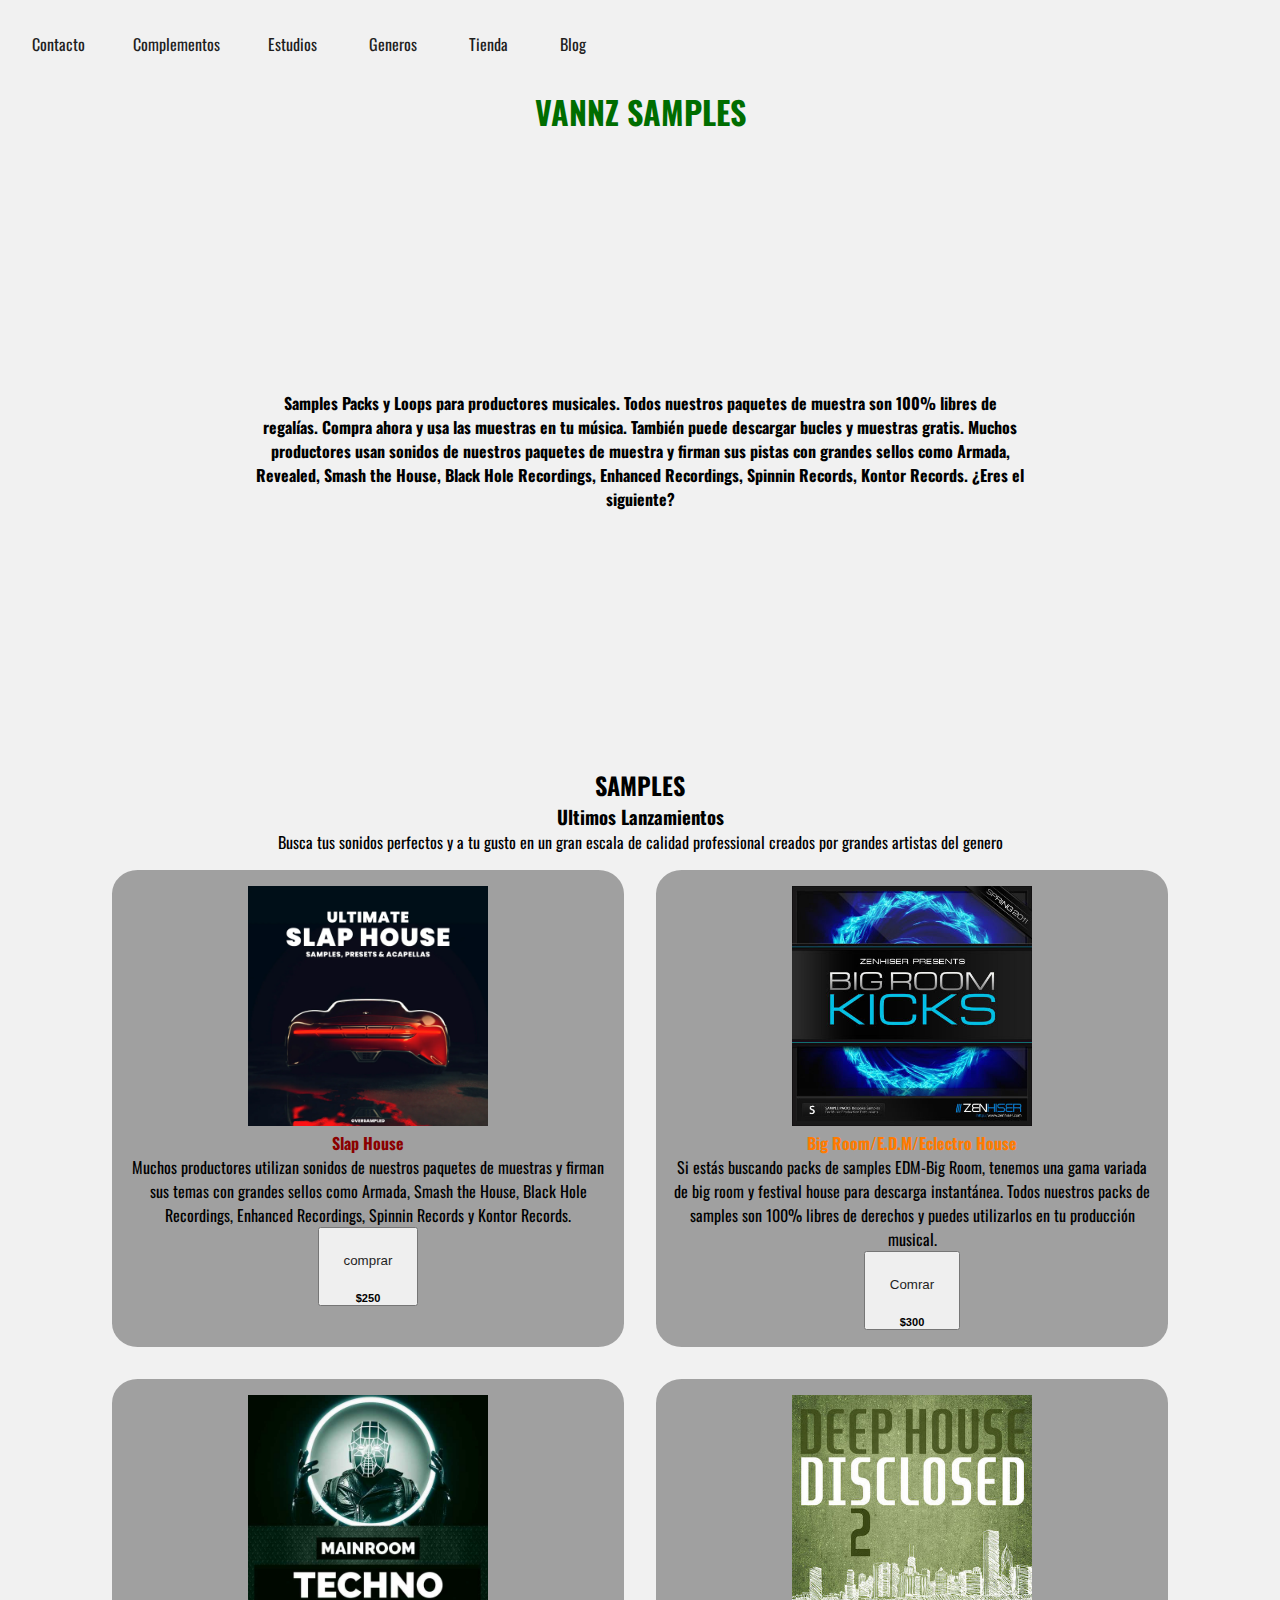
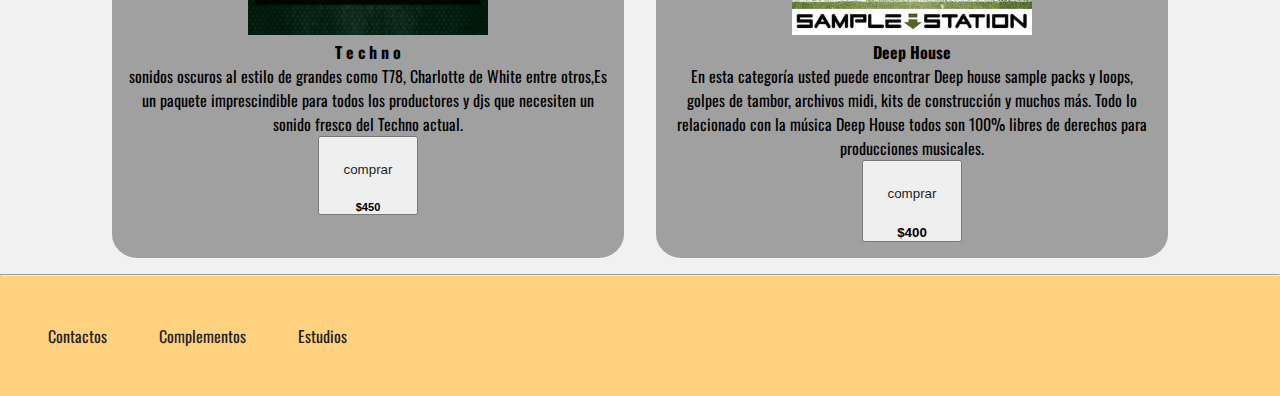
<file: index.html>
<!DOCTYPE html>
<html lang="en">
    <head>
        <meta charset="UTF-8">
        <meta http-equiv="X-UA-Compatible" content="IE=edge">
        <meta name="viewport" content="width=device-width, initial-scale=1.0">
        <link rel="icon" href="./gvnz/vannz/images/logo GIvannz.png">
        
        <link rel="preconnect" href="https://fonts.googleapis.com">
        <link rel="preconnect" href="https://fonts.gstatic.com" crossorigin>
        <link href="https://fonts.googleapis.com/css2?family=Oswald:wght@200;400&display=swap" rel="stylesheet">
        
        <link rel="stylesheet" href="./style.css"> 
        
        <title>Vannz Sound Recording</title>
        <!-- HEADER -->  
        <section class="seb_index">
            <nav>
                <ul>
                    <li><a href="./gvnz/Contacto.html">Contacto</a></li>
                    <li><a href="./gvnz/Complementos.html">Complementos</a></li>
                    <li><a href="./gvnz/Estudios.html">Estudios</a></ul>
                    <li><a href="./gvnz/Generos.html">Generos</a></li>
                    <li><a href="./gvnz/Tienda.html">Tienda</a></li>
                    <li><a href="./gvnz/Blog.html">Blog</a></li>
                </ul>    
            </nav>
        </section>
    
    
    
    </head>
    
    <!-- BODY -->
    
    <body>
        
        <h1>VANNZ SAMPLES</h1>
        
        <section class="text_index">
            <div>
                <h4><p>Samples Packs y Loops para productores musicales. 
                Todos nuestros paquetes de muestra son 100% libres de regalías. 
                Compra ahora y usa las muestras en tu música. También puede descargar bucles y muestras gratis. 
                Muchos productores usan sonidos de nuestros paquetes de muestra y firman sus pistas con grandes sellos como Armada, Revealed, Smash the House, Black Hole Recordings, Enhanced Recordings, Spinnin Records, Kontor Records. 
                ¿Eres el siguiente?</p></h4>
            <div>
        </section>

            <h2 class="titulo_index">SAMPLES</h2>
            <h3>Ultimos Lanzamientos</h3>
                <p>Busca tus sonidos perfectos y a tu gusto en un gran escala de calidad professional creados por grandes artistas del genero</p>
        
        
        
        
        <!-- Articulos de Comprar/etc -->
        
        <article class="container">
            <section class="card">       
                <img class="slap" src="./gvnz/vannz/images/slap house.jpg" alt="">
                    <h4 class="Slaphouse_index">Slap House</h4>
                    <p>Muchos productores utilizan sonidos de nuestros paquetes de muestras y firman sus temas con grandes sellos como Armada, Smash the House, Black Hole Recordings, Enhanced Recordings, Spinnin Records y Kontor Records.</p>
            <div>
                <button>
                    <a href="./SlapHouse/SlapHouse.comprar.html">comprar</a>
                    <h5>$250</h5>
                </button>
            </div>
            </section>
            <section class="card">
                <img class="Room" src="./gvnz/vannz/images/big room.png.jpg" alt="">   
                <h4 class="bigroom_index">Big Room/E.D.M/Eclectro House</h4>
                <p>Si estás buscando packs de samples EDM-Big Room, tenemos una gama variada de big room y festival house para descarga instantánea. Todos nuestros packs de samples son 100% libres de derechos y puedes utilizarlos en tu producción musical.</p>
                <div>
                    <button>
                        <a href="./bigroom/bigroom.comprar.html">Comrar</a>
                        <h5>$300</h5>
                    </button>
                </div>
            </section>
            <section class="card">
                <img class="tech" src="./gvnz/vannz/images/Nucleus-Samples-Mainroom-Techno.jpg" alt="">        
                <h4 class="Techno_index">T e c h n o</h4>
                <p>sonidos oscuros al estilo de grandes como T78, Charlotte de White entre otros,Es un paquete imprescindible para todos los productores y djs que necesiten un sonido fresco del Techno actual.</p>
                <div>
                    <button>
                        <a href="./Techno/Technocomprar.html">comprar</a>
                        <h5>$450</h5>
                    </button>
                </div>
            </section>
            <section class="card">
                <img class="Deep" src="./gvnz/vannz/images/Deep-House-Disclosed-2.png.png" alt="">
                <h4 class="DeepS_index">Deep House</h4>
                <p>En esta categoría usted puede encontrar Deep house sample packs y loops, golpes de tambor, archivos midi, kits de construcción y muchos más. Todo lo relacionado con la música Deep House todos son 100% libres de derechos para producciones musicales.</p>
                <div>
                    <button>
                        <a href="./DeepHouse/DeepHouse.comprar.html">comprar</a>
                        <h4>$400</h4>
                    </button>
                </div>
            </section>
        </article>
    <hr>

    <!-- Footer/Final --> 
        
    <footer>
        <section class="footer_contrainer">
            <a class="footer_link nav_link" href="./gvnz/Contacto.html">Contactos</a>
            <a class="footer_link nav_link" href="./gvnz/Complementos.html">Complementos</a>
            <a class="footer_link nav_link" href="./gvnz/Estudios.html">Estudios</a>
            
            
        </section>
    </footer>


</body>
</html>
</file>
<file: style.css>
/* HEADER */



section{

    margin: 0;

    padding: 0;

}



nav{
    text-align: center;

    background-color: #f1f1f1;

    padding: .5rem;

}


ul{

    list-style-type: none;
    
    display: inline-flex;
    
    justify-content: center;

}


li{
    display: inline-block;
    
    text-align: center;

}



a{
    text-align: center;
    text-decoration: none;
    color: rgb(31, 31, 31);
    margin: 1.5rem;
    justify-content: center;

}



div h4 p{

    text-align: center;
    margin: 10%;
    padding: 10%;
    flex: content;

}



/* BODY */


p{
    display: flex;
    
    justify-content: center;

    
}



body{
    font-family: 'Oswald', sans-serif;
    
    background-color: #f1f1f1;

}

h2{
    text-align: center;
    color: #1b1b1b;
}

h3{
    text-align: center;
}

h1 {
    color: #006d00;

    text-align: center;

}

.titulo_index{
    color: #000000

}

.slap{
    width: 15rem;
}


.Slaphouse_index{
    color: #8b0000

}



.bigroom_index{
    color: #ff7b00
}

.Room{
    width: 15rem;
}


.techno_index{
    color: #2aac02
}

.tech{
    width: 15rem;
}

.Deep{
    width: 50%;
}






div nav article h5{
    color:#6b6b6b
    

    
}


a{
    text-decoration: none;
}

.card{
    margin: 1rem;
    padding: 1rem;
    border-radius: 5%;
    background-color: #a0a0a0;
    width: 30rem

}

.card image{
    width: 100%;
}

.container{
    display: flex;
    justify-content: center;
    flex-wrap: wrap;
}


/*************FOOTER***********/
*{
    margin: 0%;

    padding: 0%;
}

footer{
    background-color: rgb(255, 210, 127);

    padding: 1.5rem;
}


section{
    list-style-type: none;
    display: inline-block;
    justify-content: center;
    text-align: center;
}

a{
    display: inline-block;
    
    text-align: center;
}


/* Vista previa desde un celular */
@media screen and (max-width: 425px) {
    head{
        background-color: #612f01;
        text-align: left
    }

    body{
        background-color: #bb4646;
    }

    h1{
        text-align: left;
    }


}
</file>
